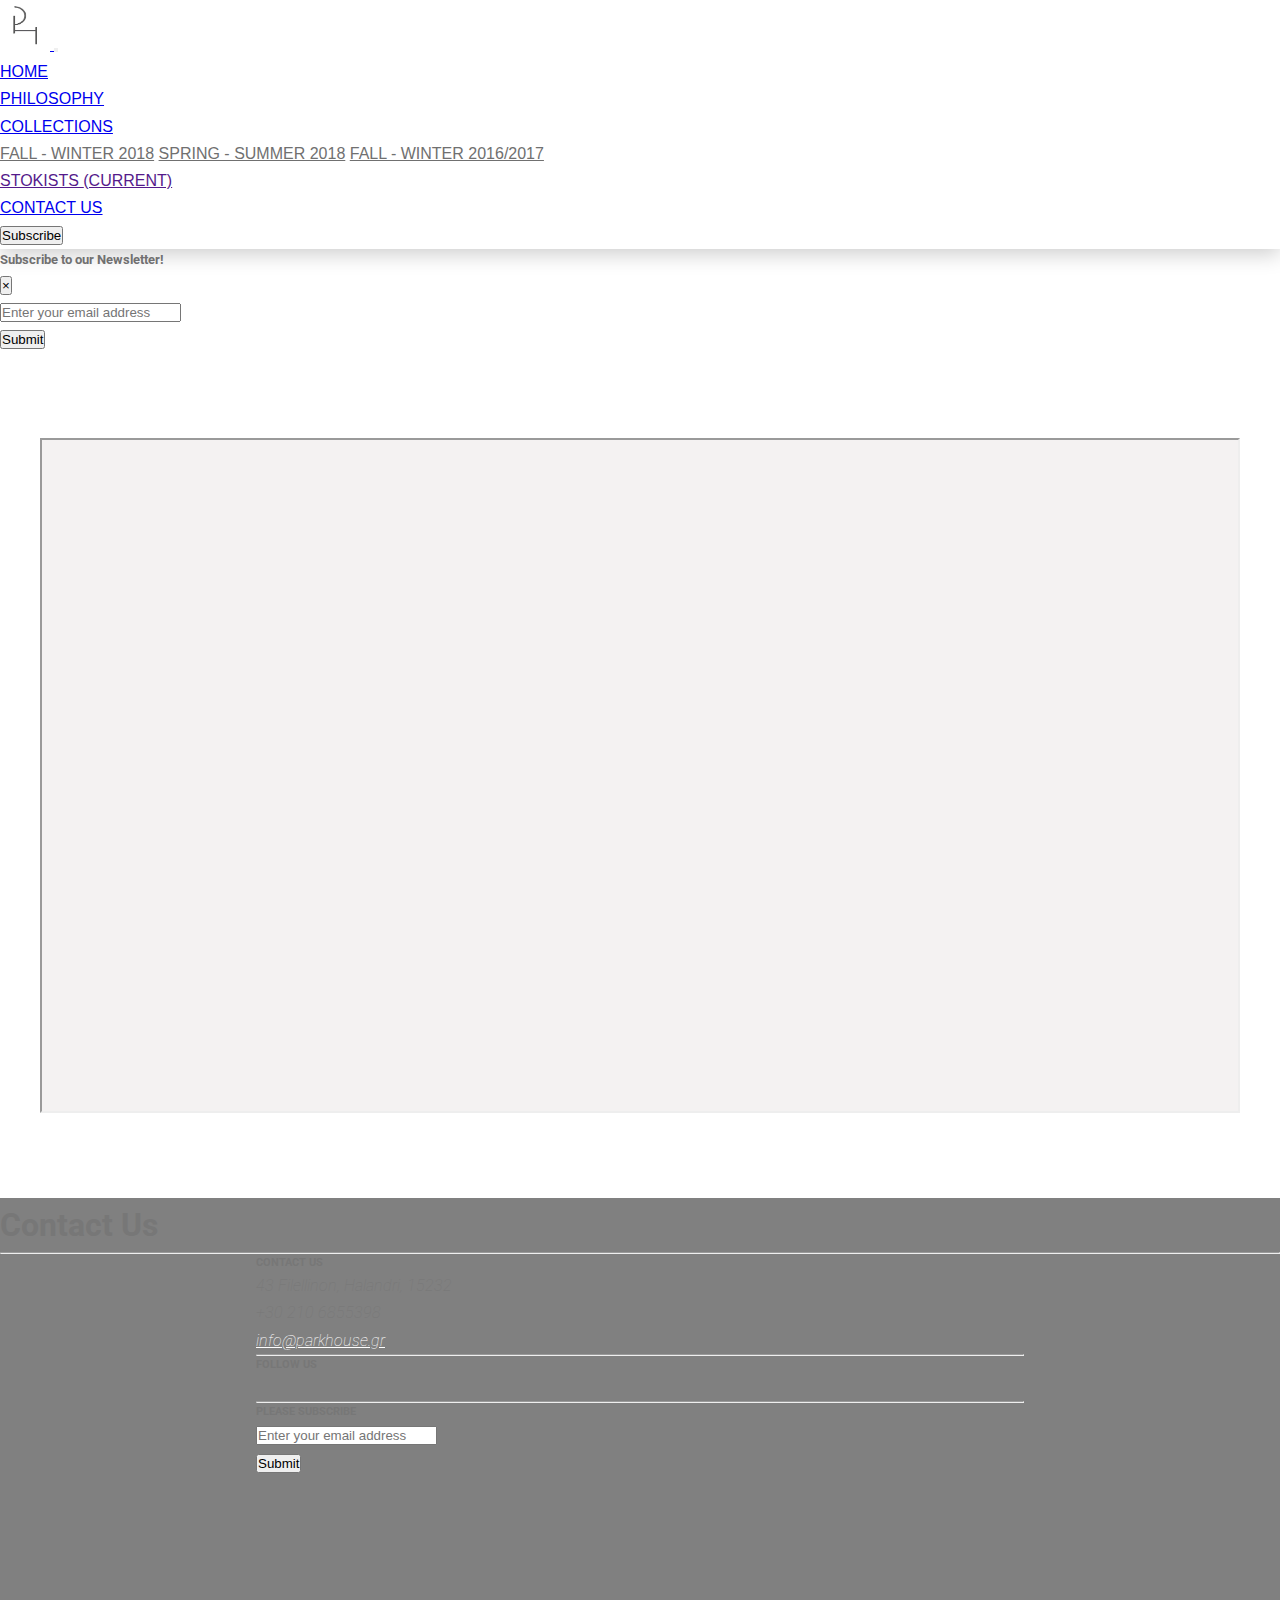
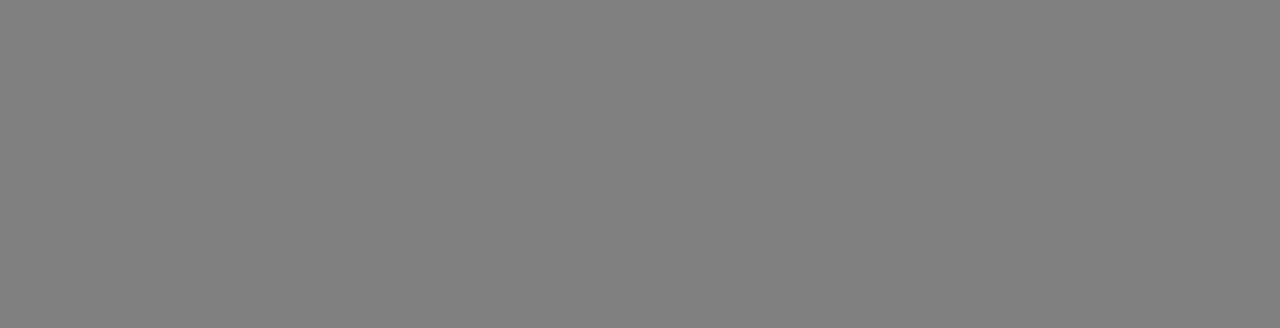
<file: stores.html>
<!doctype html>
<html lang="en">

<head>
  <!-- Required meta tags -->
  <meta charset="utf-8">
  <meta name="viewport" content="width=device-width, initial-scale=1, shrink-to-fit=no">
  <link rel="stylesheet" type="text/css" href="style.css">
  <link rel="stylesheet" href="https://use.fontawesome.com/releases/v5.3.1/css/all.css" integrity="sha384-mzrmE5qonljUremFsqc01SB46JvROS7bZs3IO2EmfFsd15uHvIt+Y8vEf7N7fWAU"
    crossorigin="anonymous">
  <link href="https://fonts.googleapis.com/css?family=Roboto:100" rel="stylesheet">

  <!-- Bootstrap CSS -->
  <link rel="stylesheet" href="https://stackpath.bootstrapcdn.com/bootstrap/4.1.3/css/bootstrap.min.css" integrity="sha384-MCw98/SFnGE8fJT3GXwEOngsV7Zt27NXFoaoApmYm81iuXoPkFOJwJ8ERdknLPMO"
    crossorigin="anonymous">

  <title>Park House | Stokists</title>
  <link rel="shortcut icon" href="http://parkhouse.gr/wp-content/uploads/2016/07/logo.jpg" type="image/x-icon">
</head>

<body>

  <!-- Navigation -->
  <nav class="navbar sticky-top navbar-expand-lg navbar-light">
    <a class="navbar-brand" href="/">
      <img src="./images/logo.png" width="50" height="50" class="d-inline-block align-middle" alt="">
    </a>

    <button class="navbar-toggler" type="button" data-toggle="collapse" data-target="#navbarNavDropdown" aria-controls="navbarNavDropdown"
      aria-expanded="false" aria-label="Toggle navigation">
      <span class="navbar-toggler-icon"></span>
    </button>

    <div class="collapse navbar-collapse justify-content-around" id="navbarNavDropdown">
      <ul class="navbar-nav">
        <li class="nav-item">
          <a class="nav-link" href="/">Home
          </a>
        </li>
        <li class="nav-item">
          <a class="nav-link" href="./about.html">Philosophy
          </a>
        </li>
        <li class="nav-item dropdown">
          <a class="nav-link dropdown-toggle" href="#" id="navbarDropdownMenuLink" role="button" data-toggle="dropdown" aria-haspopup="true"
            aria-expanded="false">
            Collections
          </a>
          <div class="dropdown-menu" aria-labelledby="navbarDropdownMenuLink">
            <a class="dropdown-item" href="#">Fall - Winter 2018</a>
            <a class="dropdown-item" href="#">Spring - Summer 2018</a>
            <a class="dropdown-item" href="#">Fall - Winter 2016/2017</a>
          </div>
        </li>
        <li class="nav-item active">
          <a class="nav-link" href="">Stokists
            <span class="sr-only">(current)</span>
          </a>
        </li>
        <li class="nav-item">
          <a class="nav-link" href="stores.html#contact">Contact Us</a>
        </li>
      </ul>
    </div>
    <button type="button" class="btn btn-outline-secondary d-none d-md-block" data-toggle="modal" data-target="#subscribeModal">
      Subscribe
    </button>
  </nav>

  <!-- Modal -->
  <div class="modal fade" id="subscribeModal" tabindex="-1" role="dialog" aria-labelledby="subscribeModalTitle" aria-hidden="true">
    <div class="modal-dialog modal-dialog-centered" role="document">
      <div class="modal-content">
        <div class="modal-header">
          <h5 class="modal-title" id="subscribeModalTitle">Subscribe to our Newsletter!</h5>
          <button type="button" class="close" data-dismiss="modal" aria-label="Close">
            <span aria-hidden="true">&times;</span>
          </button>
        </div>
        <div class="modal-body">
          <form>
            <div class="form-group">
              <input type="email" name="email" class="form-control" id="email" placeholder="Enter your email address" required>
            </div>

            <button type="submit " class="btn btn-block btn-secondary">Submit</button>
          </form>
        </div>
      </div>
    </div>
  </div>

  <!-- Stores Map -->
  <div class="stores">
    <!-- Stores Map -->
    <div class="stores-map text-center">
      <div class="map-responsive">
        <iframe src="https://www.google.com/maps/d/u/0/embed?mid=1o-WqADdCqoKvNXjuAQHFfMCi8NzowsL4" width="100%" height="100%"></iframe>
      </div>
    </div>
  </div>

  <!-- Contact -->
  <div id="contact" class="jumbotron contact text-light text-center" style="margin: 0;">
    <h1 class="display-4">Contact Us</h1>
    <!-- <p class="lead tagline">We'll be happy to hear from you!</p> -->
    <hr class="my-4 bg-light">
    <div class="contact-details">
      <div class="row d-flex justify-content-center">
        <div class="col-lg-5 contact-detail text-left align-self-center">
          <div class="address">
            <h6>CONTACT US</h6>
            <address>
              43 Filellinon, Halandri, 15232
              <br> +30 210 6855398
              <br>
              <a href="mailto:info@parkhouse.gr">info@parkhouse.gr</a>
            </address>
          </div>
          <hr class="bg-light">
          <div class=" follow-us ">
            <h6>FOLLOW US</h6>
            <div class="social-group ">
              <a href="https://www.facebook.com/parkhousebags/" target="_">
                <i class=" fab fa-facebook fa-lg"></i>
              </a>
              <a href="https://www.instagram.com/park_house/" target="_">
                <i class="fab fa-instagram fa-lg"></i>
              </a>
              <a href=" ">
                <i class="fab fa-pinterest-square fa-lg"></i>
              </a>
            </div>
            <hr class="bg-light">
            <div class="subscribe">
              <form>
                <div class="form-group">
                  <h6 for="email ">PLEASE SUBSCRIBE
                  </h6>
                  <input type="email" name="email" class="form-control" id="email" placeholder="Enter your email address" required>
                </div>

                <button type="submit " class="btn btn-block btn-outline-light ">Submit</button>
              </form>
            </div>
          </div>
        </div>
        <div class="col-lg-6 contact-detail map-responsive">
          <iframe src="https://www.google.com/maps/embed?pb=!1m18!1m12!1m3!1d3143.271185179572!2d23.78625301562791!3d38.01745690593211!2m3!1f0!2f0!3f0!3m2!1i1024!2i768!4f13.1!3m3!1m2!1s0x14a1985e38ef282b%3A0x252215c585b4ab0c!2sFilellinon+43%2C+Chalandri+152+32!5e0!3m2!1sen!2sgr!4v1535974641057 "
            width="600 " height="450 " frameborder="0 " style="border:0 " allowfullscreen></iframe>
        </div>
      </div>
    </div>
  </div>

  <!-- Optional JavaScript -->
  <!-- jQuery first, then Popper.js, then Bootstrap JS -->
  <script src="https://code.jquery.com/jquery-3.3.1.slim.min.js " integrity="sha384-q8i/X+965DzO0rT7abK41JStQIAqVgRVzpbzo5smXKp4YfRvH+8abtTE1Pi6jizo "
    crossorigin="anonymous "></script>
  <script src="https://cdnjs.cloudflare.com/ajax/libs/popper.js/1.14.3/umd/popper.min.js " integrity="sha384-ZMP7rVo3mIykV+2+9J3UJ46jBk0WLaUAdn689aCwoqbBJiSnjAK/l8WvCWPIPm49 "
    crossorigin="anonymous "></script>
  <script src="https://stackpath.bootstrapcdn.com/bootstrap/4.1.3/js/bootstrap.min.js " integrity="sha384-ChfqqxuZUCnJSK3+MXmPNIyE6ZbWh2IMqE241rYiqJxyMiZ6OW/JmZQ5stwEULTy "
    crossorigin="anonymous "></script>
</body>

</html>
</file>
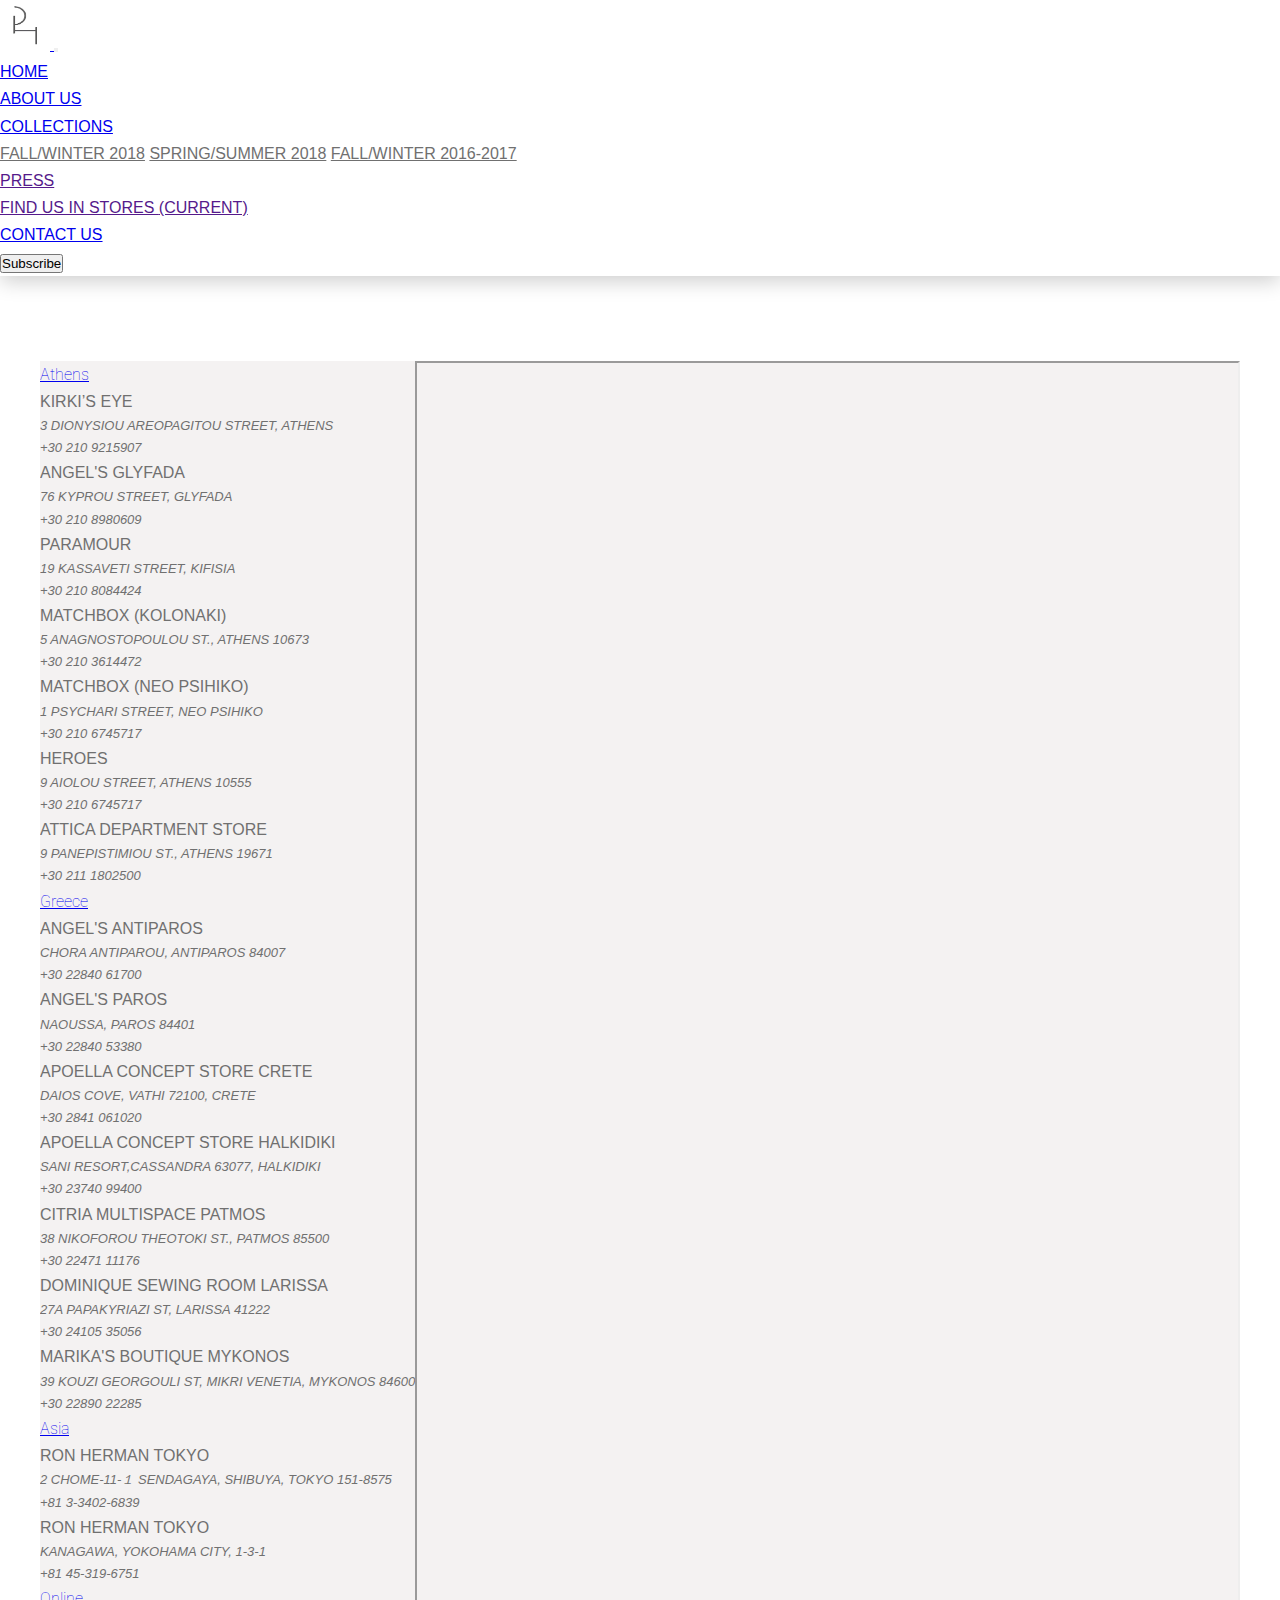
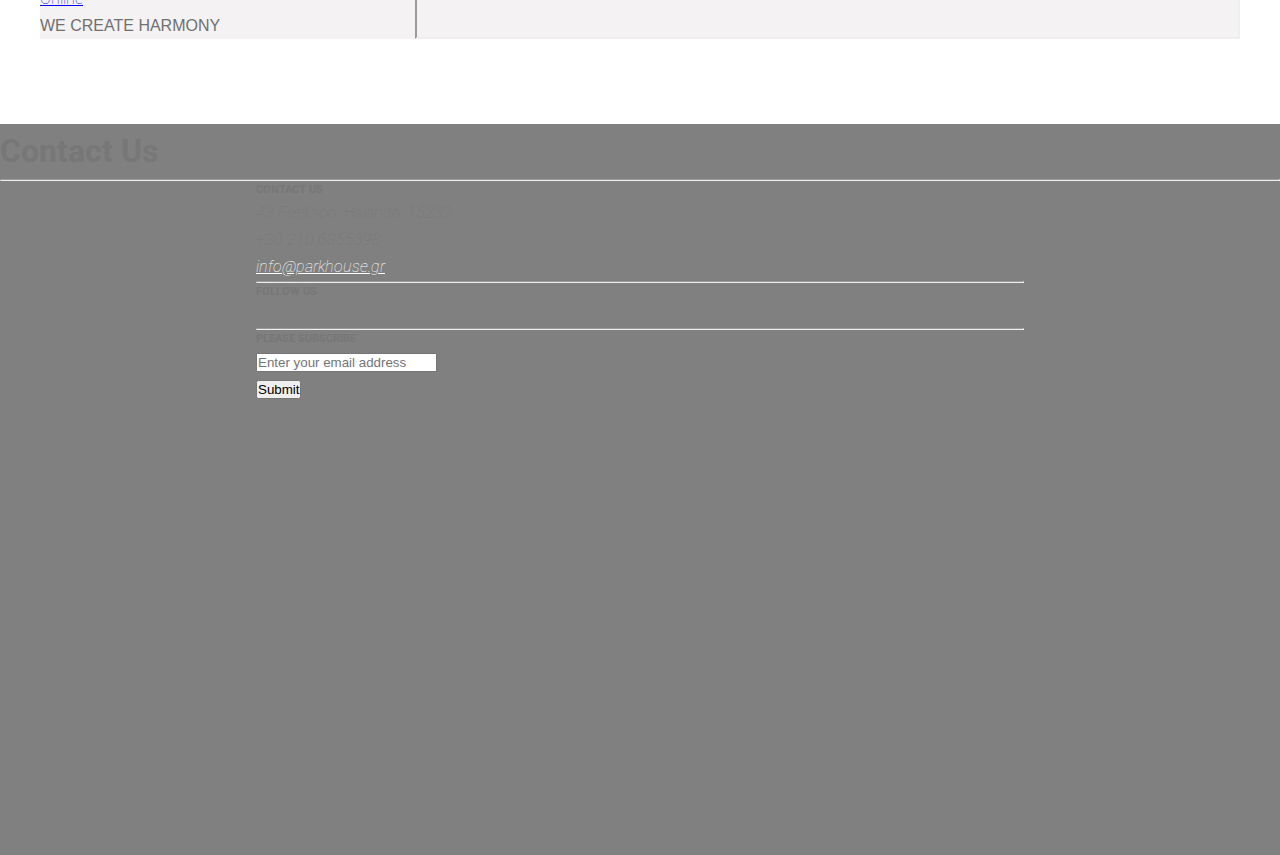
<file: storesBoth.html>
<!doctype html>
<html lang="en">

<head>
  <!-- Required meta tags -->
  <meta charset="utf-8">
  <meta name="viewport" content="width=device-width, initial-scale=1, shrink-to-fit=no">
  <link rel="stylesheet" type="text/css" href="style.css">
  <link rel="stylesheet" href="https://use.fontawesome.com/releases/v5.3.1/css/all.css" integrity="sha384-mzrmE5qonljUremFsqc01SB46JvROS7bZs3IO2EmfFsd15uHvIt+Y8vEf7N7fWAU"
    crossorigin="anonymous">
  <link href="https://fonts.googleapis.com/css?family=Roboto:100" rel="stylesheet">

  <!-- Bootstrap CSS -->
  <link rel="stylesheet" href="https://stackpath.bootstrapcdn.com/bootstrap/4.1.3/css/bootstrap.min.css" integrity="sha384-MCw98/SFnGE8fJT3GXwEOngsV7Zt27NXFoaoApmYm81iuXoPkFOJwJ8ERdknLPMO"
    crossorigin="anonymous">

  <title>Park House | Handmade Leather Goods</title>
  <link rel="shortcut icon" href="http://parkhouse.gr/wp-content/uploads/2016/07/logo.jpg" type="image/x-icon">
</head>

<body>

  <!-- Navigation -->
  <nav class="navbar sticky-top navbar-expand-lg navbar-light bg-light">
    <a class="navbar-brand" href="/">
      <img src="./images/logo.png" width="50" height="50" class="d-inline-block align-middle" alt="">
    </a>

    <button class="navbar-toggler" type="button" data-toggle="collapse" data-target="#navbarNavDropdown" aria-controls="navbarNavDropdown"
      aria-expanded="false" aria-label="Toggle navigation">
      <span class="navbar-toggler-icon"></span>
    </button>

    <div class="collapse navbar-collapse justify-content-around" id="navbarNavDropdown">
      <ul class="navbar-nav">
        <li class="nav-item">
          <a class="nav-link" href="/">Home
          </a>
        </li>
        <li class="nav-item">
          <a class="nav-link" href="./about.html">About Us
          </a>
        </li>
        <li class="nav-item dropdown">
          <a class="nav-link dropdown-toggle" href="#" id="navbarDropdownMenuLink" role="button" data-toggle="dropdown" aria-haspopup="true"
            aria-expanded="false">
            Collections
          </a>
          <div class="dropdown-menu" aria-labelledby="navbarDropdownMenuLink">
            <a class="dropdown-item" href="#">Fall/Winter 2018</a>
            <a class="dropdown-item" href="#">Spring/Summer 2018</a>
            <a class="dropdown-item" href="#">Fall/Winter 2016-2017</a>
          </div>
        </li>
        <li class="nav-item">
          <a class="nav-link" href="">Press</a>
        </li>
        <li class="nav-item active">
          <a class="nav-link" href="">Find Us in Stores
            <span class="sr-only">(current)</span>
          </a>
        </li>
        <li class="nav-item">
          <a class="nav-link" href="index.html#contact">Contact Us</a>
        </li>
      </ul>
    </div>
    <button type="button" class="btn btn-outline-info d-none d-md-block" data-toggle="modal" data-target="#subscribeModal">
      Subscribe
    </button>

    <!-- <form class="form-inline my-2 my-lg-0">
        <input class="form-control mr-sm-2" type="search" placeholder="" aria-label="Search">
        <button class="btn btn-outline-info my-2 my-sm-0" type="submit">SEARCH</button>
      </form> -->
  </nav>

  <!-- Store Locator -->
  <div class="overlay"></div>
  <div class="stores">

    <!-- Stores List -->
    <div class="stores-list">
      <!-- <h1 class="display-5 stores-list-title text-center">Find Us in Stores</h1> -->

      <!-- Athens Dropdown -->
      <div class="list-group">
        <div class="dropdown">
          <a href="#" class="list-group-item list-group-item-action dropdown-toggle" data-toggle="dropdown">Athens</a>
          <div class="dropdown-menu dropdown-menu-stores">
            <div class="dropdown-item">
              <a class="store-name" href="http://www.kirkiseye.gr/" target="_">KIRKI’S EYE</a>
              <address class="store-address">
                3 DIONYSIOU AREOPAGITOU STREET, ATHENS
                <br> +30 210 9215907
              </address>
            </div>
            <div class="dropdown-item">
              <a class="store-name" href="https://www.facebook.com/pages/category/Local-Business/Angels-Glyfada-101978266821511/" target="
              _blank">ANGEL'S GLYFADA</a>
              <address class="store-address">
                76 KYPROU STREET, GLYFADA
                <br> +30 210 8980609
              </address>
            </div>
            <div class="dropdown-item">
              <a class="store-name" href="https://www.facebook.com/ParamourStore/" target="_blank">PARAMOUR </a>
              <address class="store-address">
                19 KASSAVETI STREET, KIFISIA
                <br> +30 210 8084424
              </address>
            </div>
            <div class="dropdown-item">
              <a class="store-name" href="http://www.matchboxathens.com/shops/" target="_blank">MATCHBOX (KOLONAKI)</a>
              <address class="store-address">
                5 ANAGNOSTOPOULOU ST., ATHENS 10673
                <br> +30 210 3614472
              </address>
            </div>
            <div class="dropdown-item">
              <a class="store-name" href="http://www.matchboxathens.com/shops/" target="_blank">MATCHBOX (NEO PSIHIKO)</a>
              <address class="store-address">
                1 PSYCHARI STREET, NEO PSIHIKO
                <br> +30 210 6745717
              </address>
            </div>
            <div class="dropdown-item">
              <a class="store-name" href="https://www.google.gr/search?q=heroes%20athens&oq=heroes+athens+&aqs=chrome..69i57j0l5.2671j0j7&sourceid=chrome&ie=UTF-8&npsic=0&rflfq=1&rlha=0&rllag=37975427,23724819,224&tbm=lcl&rldimm=4508553441423549349&ved=2ahUKEwjz3vOStKHdAhWPiaYKHc1FCSsQvS4wAHoECAIQGQ&rldoc=1&tbs=lrf:!2m1!1e2!2m1!1e16!3sIAE,lf:1,lf_ui:2#rlfi=hd:;si:4508553441423549349;mv:!3m12!1m3!1d2276.847478872592!2d23.7248196!3d37.977174850000004!2m3!1f0!2f0!3f0!3m2!1i132!2i139!4f13.1;tbs:lrf:!2m1!1e2!2m1!1e16!3sIAE,lf:1,lf_ui:2"
                target="_blank">HEROES</a>
              <address class="store-address">
                9 AIOLOU STREET, ATHENS 10555
                <br> +30 210 6745717
              </address>
            </div>
            <div class="dropdown-item">
              <a class="store-name" href="https://www.atticadps.gr/">ATTICA DEPARTMENT STORE</a>
              <address class="store-address">
                9 PANEPISTIMIOU ST., ATHENS 19671
                <br> +30 211 1802500
              </address>
            </div>
            <div class="dropdown-item">
              <a class="store-name" href="https://tatoiclub.com/">TATOI CLUB</a>
              <address class="store-address">
                116 ERYTHRAIAS ST., ACHARNES 13677
                <br> +30 214 4166000
              </address>
            </div>
          </div>
        </div>
      </div>

      <!-- GREECE -->
      <div class="list-group">
        <div class="dropdown">
          <a href="#" class="list-group-item list-group-item-action dropdown-toggle" data-toggle="dropdown">Greece</a>
          <div class="dropdown-menu dropdown-menu-stores">
            <div class="dropdown-item">
              <a class="store-name" href="#" target="_blank">ANGEL'S ANTIPAROS
              </a>
              <address class="store-address">
                CHORA ANTIPAROU, ANTIPAROS 84007
                <br> +30 22840 61700
              </address>
            </div>
            <div class="dropdown-item">
              <a class="store-name" href="#" target="
              _blank">ANGEL'S PAROS</a>
              <address class="store-address">
                NAOUSSA, PAROS 84401
                <br> +30 22840 53380
              </address>
            </div>
            <div class="dropdown-item">
              <a class="store-name" href="http://www.apoella.com/locations/" target="_blank">APOELLA CONCEPT STORE CRETE</a>
              <address class="store-address">
                DAIOS COVE, VATHI 72100, CRETE
                <br> +30 2841 061020
              </address>
            </div>
            <div class="dropdown-item">
              <a class="store-name" href="http://www.apoella.com/locations/" target="_blank">APOELLA CONCEPT STORE HALKIDIKI</a>
              <address class="store-address">
                SANI RESORT,CASSANDRA 63077, HALKIDIKI
                <br> +30 23740 99400
              </address>
            </div>
            <div class="dropdown-item">
              <a class="store-name" href="https://www.facebook.com/Citria-445716488883905/" target="_blank">CITRIA MULTISPACE PATMOS</a>
              <address class="store-address">
                38 NIKOFOROU THEOTOKI ST., PATMOS 85500
                <br> +30 22471 11176
              </address>
            </div>
            <div class="dropdown-item">
              <a class="store-name" href="www.dominique.gr/" target="_blank">DOMINIQUE SEWING ROOM LARISSA</a>
              <address class="store-address">
                27A PAPAKYRIAZI ST, LARISSA 41222
                <br> +30 24105 35056
              </address>
            </div>
            <div class="dropdown-item">
              <a class="store-name" href="https://b-m.facebook.com/Marikas-BoutiqueMykonos-343760922813540/" target="_blank">MARIKA'S BOUTIQUE MYKONOS</a>
              <address class="store-address">
                39 KOUZI GEORGOULI ST, MIKRI VENETIA, MYKONOS 84600
                <br> +30 22890 22285
              </address>
            </div>
            <div class="dropdown-item">
              <a class="store-name" href="https://www.facebook.com/mirmiridia/" target="_blank">MIRMIRIDIA KOS</a>
              <address class="store-address">
                10, 25 MARTIOU ST., KOS 85300
                <br> mirmiridia@hotmail.com
              </address>
            </div>
            <div class="dropdown-item">
              <a class="store-name" href="#">MURTELI PAXOI</a>
              <address class="store-address">
                LAKKA PAXON, 49082
                <br> +30 26610 45956
              </address>
            </div>
            <div class="dropdown-item">
              <a class="store-name" href="https://www.rocabella-hotel-mykonos.com" target="_blank">ROCABELLA ART HOTEL & SPA MYKONOS</a>
              <address class="store-address">
                AGIOS STEFANOS BEACH, MYKONOS 84600
                <br> +30 22890 28930
              </address>
            </div>
            <div class="dropdown-item">
              <a class="store-name" href="https://www.facebook.com/Under-a-Fig-Tree-Boutique-1439103743067543/" target="_blank">UNDER A FIG TREE SANTORINI</a>
              <address class="store-address">
                IMEROVIGLI, SANTORINI 84700
                <br> +30 22860 25012
              </address>
            </div>
            <div class="dropdown-item">
              <a class="store-name" href="#">URBAN POSH CORFU</a>
              <address class="store-address">
                38, FILARMONIKIS ST., CORFU 49131
                <br> +30 26610 4595
              </address>
            </div>
            <div class="dropdown-item">
              <a class="store-name" href="https://www.whiterocks.gr/" target="_blank">WHITE ROCKS KEFALONIA</a>
              <address class="store-address">
                PLATIS GIALOS BEACH, KEFALONIA 28100
                <br> +30 26710 28335
              </address>
            </div>
            <div class="dropdown-item">
              <a class="store-name" href="https://www.zenya.gr/index.php/en/" target="_blank">ZENYA THESSALONIKI</a>
              <address class="store-address">
                9 NIKIS AVENUE, THESSALONIKI 546241
                <br> +30 26610 4595
              </address>
            </div>
          </div>
        </div>
      </div>

      <!-- ASIA -->
      <div class="list-group">
        <div class="dropdown">
          <a href="#" class="list-group-item list-group-item-action dropdown-toggle" data-toggle="dropdown">Asia</a>
          <div class="dropdown-menu dropdown-menu-stores">
            <div class="dropdown-item">
              <a class="store-name" href="http://ronherman.jp/" target="_blank">RON HERMAN TOKYO</a>
              <address class="store-address">
                2 CHOME-11-１ SENDAGAYA, SHIBUYA, TOKYO 151-8575
                <br> +81 3-3402-6839
              </address>
            </div>
            <div class="dropdown-item">
              <a class="store-name" href="http://ronherman.jp/" target="_blank">RON HERMAN TOKYO</a>
              <address class="store-address">
                KANAGAWA, YOKOHAMA CITY, 1-3-1
                <br> +81 45-319-6751
              </address>
            </div>


          </div>
        </div>
      </div>

      <!-- ONLINE -->
      <div class="list-group">
        <div class="dropdown">
          <a href="#" class="list-group-item list-group-item-action dropdown-toggle" data-toggle="dropdown">Online</a>
          <div class="dropdown-menu dropdown-menu-stores">
            <div class="dropdown-item">
              <a class="store-name" href="https://www.wecreateharmony.com/" target="_blank">WE CREATE HARMONY</a>
            </div>
          </div>
        </div>
      </div>
    </div>

    <!-- Stores Map -->
    <div class="stores-map text-center">
      <iframe src="https://www.google.com/maps/d/u/0/embed?mid=1o-WqADdCqoKvNXjuAQHFfMCi8NzowsL4" width="100%" height="100%"></iframe>
    </div>

  </div>

  <!-- Contact -->
  <div id="contact" class="jumbotron bg-dark contact text-light text-center">
    <h1 class="display-4">Contact Us</h1>
    <!-- <p class="lead tagline">We'll be happy to hear from you!</p> -->
    <hr class="my-4 bg-light">
    <div class="contact-details">
      <div class="row d-flex justify-content-center">
        <div class="col-lg-5 contact-detail text-left align-self-center">
          <div class="address">
            <h6>CONTACT US</h6>
            <address>
              43 Filellinon, Halandri, 15232
              <br> +30 210 6855398
              <br>
              <a href="mailto:info@parkhouse.gr">info@parkhouse.gr</a>
            </address>
          </div>
          <hr class="bg-light">
          <div class=" follow-us ">
            <h6>FOLLOW US</h6>
            <div class="social-group ">
              <a href="https://www.facebook.com/parkhousebags/" target="_">
                <i class=" fab fa-facebook "></i>
              </a>
              <a href="https://www.instagram.com/park_house/" target="_">
                <i class="fab fa-instagram "></i>
              </a>
              <a href=" ">
                <i class="fab fa-pinterest-square "></i>
              </a>
            </div>
            <hr class="bg-light">
            <div class="subscribe">
              <form>
                <div class="form-group">
                  <h6 for="email ">PLEASE SUBSCRIBE
                  </h6>
                  <input type="email" name="email" class="form-control" id="email" placeholder="Enter your email address" required>
                </div>

                <button type="submit " class="btn btn-block btn-outline-light ">Submit</button>
              </form>
            </div>
          </div>
        </div>
        <div class="col-lg-6 contact-detail map-responsive">
          <iframe src="https://www.google.com/maps/embed?pb=!1m18!1m12!1m3!1d3143.271185179572!2d23.78625301562791!3d38.01745690593211!2m3!1f0!2f0!3f0!3m2!1i1024!2i768!4f13.1!3m3!1m2!1s0x14a1985e38ef282b%3A0x252215c585b4ab0c!2sFilellinon+43%2C+Chalandri+152+32!5e0!3m2!1sen!2sgr!4v1535974641057 "
            width="600 " height="450 " frameborder="0 " style="border:0 " allowfullscreen></iframe>
        </div>
      </div>
    </div>
  </div>


  <!-- Optional JavaScript -->
  <!-- jQuery first, then Popper.js, then Bootstrap JS -->
  <script src="https://code.jquery.com/jquery-3.3.1.slim.min.js " integrity="sha384-q8i/X+965DzO0rT7abK41JStQIAqVgRVzpbzo5smXKp4YfRvH+8abtTE1Pi6jizo "
    crossorigin="anonymous "></script>
  <script src="https://cdnjs.cloudflare.com/ajax/libs/popper.js/1.14.3/umd/popper.min.js " integrity="sha384-ZMP7rVo3mIykV+2+9J3UJ46jBk0WLaUAdn689aCwoqbBJiSnjAK/l8WvCWPIPm49 "
    crossorigin="anonymous "></script>
  <script src="https://stackpath.bootstrapcdn.com/bootstrap/4.1.3/js/bootstrap.min.js " integrity="sha384-ChfqqxuZUCnJSK3+MXmPNIyE6ZbWh2IMqE241rYiqJxyMiZ6OW/JmZQ5stwEULTy "
    crossorigin="anonymous "></script>
</body>

</html>
</file>
<file: style.css>
/* 
  Theme Name: Parkhouse
  Author: Marianna Katsika
  Version: 1.0
 */

* {
  margin: 0;
  padding: 0;
  box-sizing: border-box;
}

body {
  font-family: "Roboto", sans-serif;
  font-weight: 100;
  color: #707070;
  font-size: 16px;
  line-height: 1.7;
  overflow-y: scroll;
}

.jumbotron {
  font-family: "Roboto", sans-serif;
  font-weight: 100;
  color: #777;
  background-color: rgb(236, 234, 234) !important;
}

.tagline {
  font-style: italic;
}

.navbar {
  min-height: 110px;
  box-shadow: 0 5px 20px rgba(0, 0, 0, 0.2);
  background-color: white;
}

.navbar-nav li {
  font-family: "Open Sans", sans-serif;
  font-weight: 100;
  text-transform: uppercase;
}

.dropdown-item {
  text-transform: uppercase;
  font-family: "Open Sans", sans-serif;
  color: #707070 !important;
  font-weight: 100 !important;
}

.dropdown-item:hover {
  color: #333 !important;
  font-weight: 400 !important;
}

.carousel {
  width: 100%;
}

.welcome-box,
.instagram {
  background-color: white !important;
}

.collections,
.contact {
  background-color: grey !important;
}

.collection-link {
  color: #707070;
  transform: all 0.2s;
}

.collection-link:hover {
  color: black;
  text-decoration: none;
  font-weight: 700;
}

/* .white-box {
  background-color: rgba(255, 255, 255, 0.8);
  height: 250px;
  width: 350px;
  z-index: 10;
  color: transparent;
  display: flex;
  justify-content: center;
  align-items: center;
  border: 1px solid #707070;
}

.white-box img {
  height: auto;
  width: 250px;
} */

.center {
  position: absolute;
  top: 50%;
  left: 50%;
  transform: translate(-50%, -50%);
}

.lookbook {
  margin-bottom: 20px;
}

.contact-details {
  width: 60%;
  margin-right: auto;
  margin-left: auto;
}

.social-group a:hover {
  text-decoration: none;
}

.social-group a:hover i {
  color: gainsboro;
}

.social-group a i {
  color: white;
  margin-right: 10px;
}

.subscribe {
  padding-bottom: 20px;
}

.map-responsive {
  overflow: hidden;
  padding-bottom: 56.25%;
  position: relative;
  height: 0;
  margin-left: auto;
}
.map-responsive iframe {
  left: 0;
  top: 0;
  height: 100%;
  width: 100%;
  position: absolute;
}

.about-us {
  width: 80%;
  margin-right: auto;
  margin-left: auto;
}

.about-us img {
  padding-bottom: 50px;
}

address a:link {
  color: white;
}

.stores {
  max-width: 1200px;
  background-color: #f4f2f2;
  margin: 85px auto;
  display: flex;
}

.stores-map {
  /* flex: 0 0 60%; */
  flex: 1;
}

/* .stores-list {
  flex: 1;
} */

.stores-list-title {
  font-family: "Roboto", sans-serif;
  font-weight: 100;
  color: #707070;
}

.store-name {
  text-decoration: none;
  color: #707070;
}

.store-name:hover {
  text-decoration: none;
  color: #333;
}

.store-address {
  font-size: 13px;
}

.dropdown-menu-stores {
  width: 100%;
  max-height: 500px;
  overflow: auto;
}

.insta-hashtag {
  color: orangered;
}

.insta-hashtag-link:hover {
  text-decoration: none;
}

.insta-photo {
  margin-bottom: 20px;
  position: relative;
}

.insta-photo:hover .insta-photo-caption {
  opacity: 1;
  transform: translate(-50%, -50%);
}

.insta-photo:hover img {
  filter: brightness(40%);
}

.insta-photo img {
  width: 100%;
  height: 100%;
  overflow: hidden;
  transition: all 0.2s;
  backface-visibility: hidden;
}

.insta-photo-caption {
  transform: translate(-50%, 30%);
  opacity: 0;
  transition: all 0.2s;
  backface-visibility: hidden;
}

.insta-photo-caption a i {
  color: white;
}

/* .overlay {
  width: 100vw;
  height: 100vh;
  background-color: #eaecef;
  position: absolute;
  z-index: -1000;
} */
</file>
